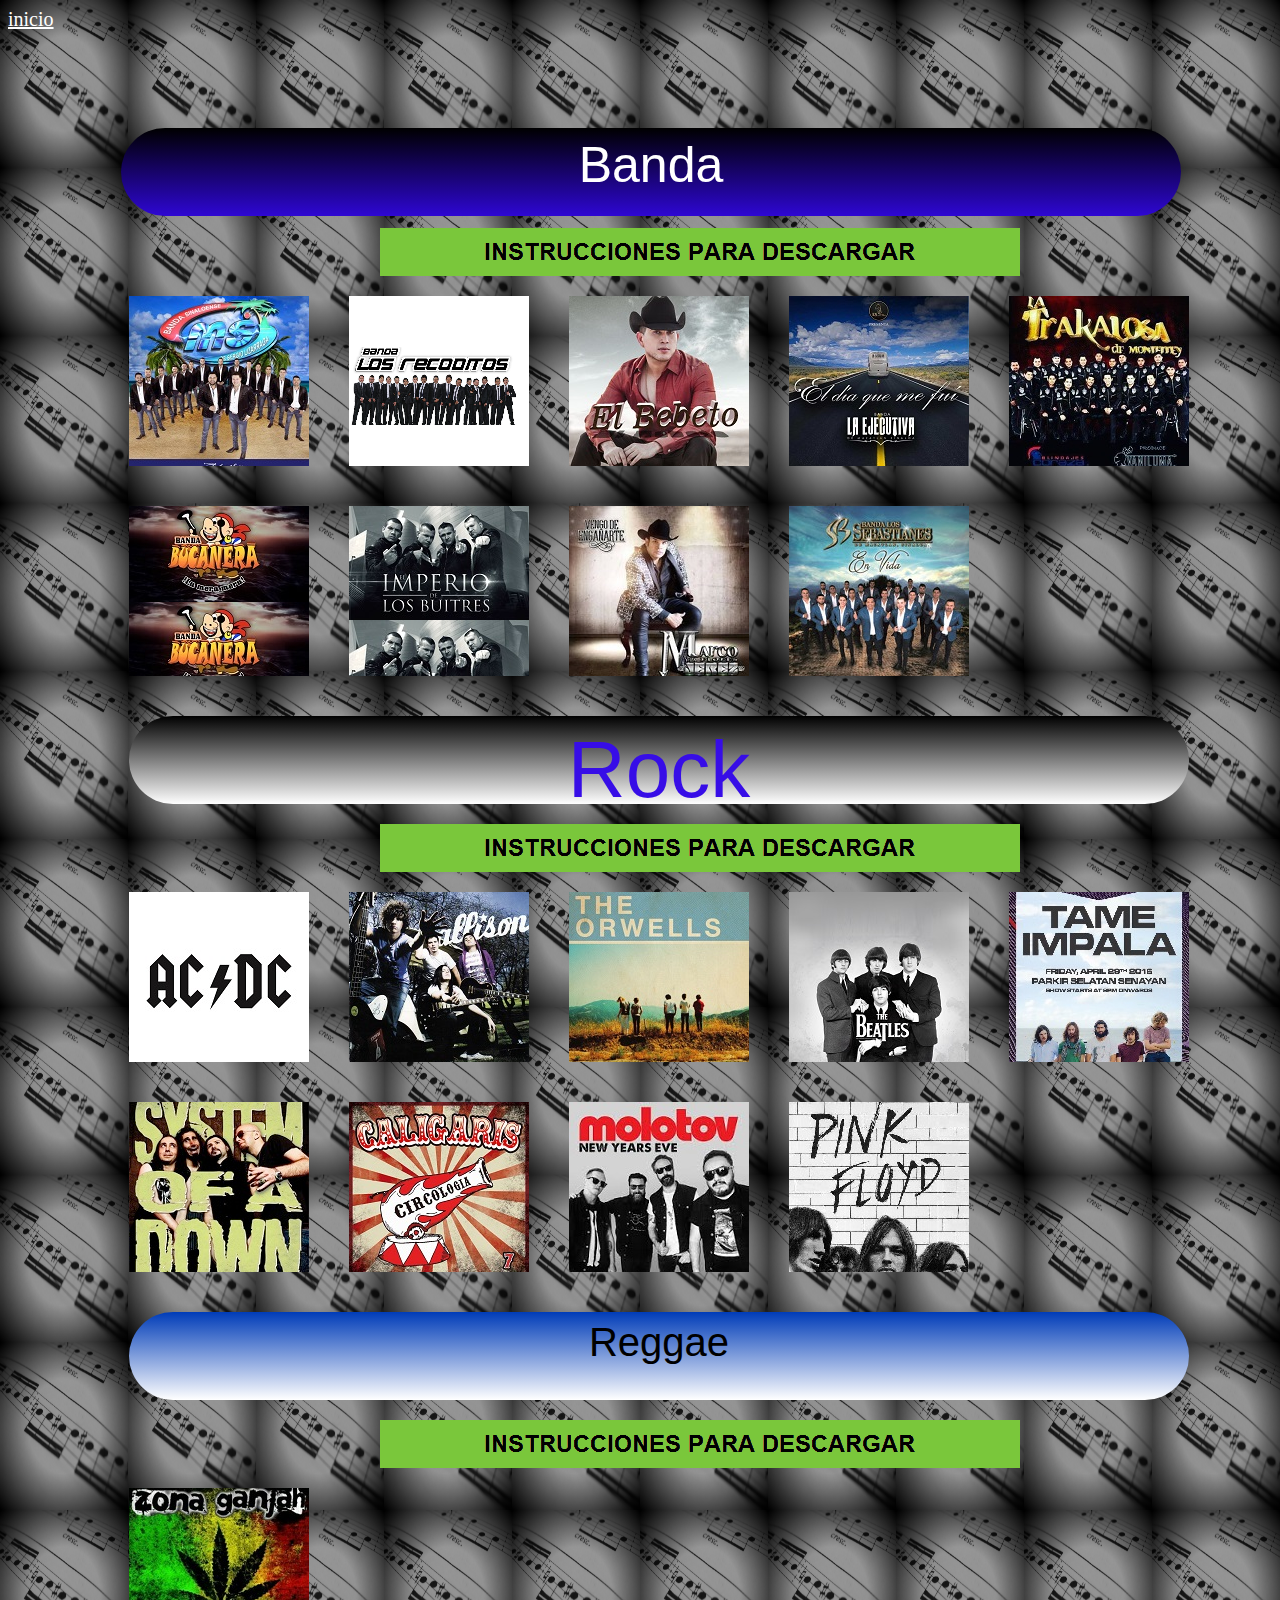
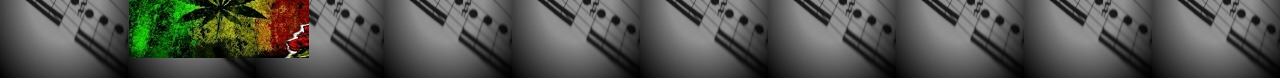
<file: index.html>
<html>
    <head> <title>Musica</title>
        <style type="text/css">
 
      </style>

     <a style="font-family:Algerian;color:#ffff; font-size:20px;" href="https://hg1n4c.github.io/Bienvenidos-HG1N4C/">inicio</a>


        

<link href="Musica.css" rel="stylesheet" type="text/css">

<link rel="shortcut icon" href="logo.ico" type="image/x-icon"/>

</head>
    </head>

    
<div id="contenedor">
<br><br><br>
<iframe src="https://www.facebook.com/plugins/like.php?href=https%3A%2F%2Fwww.facebook.com%2FHg1n4c-2374542509447640%2F%3Fmodal%3Dadmin_todo_tour&width=189&layout=button_count&action=like&size=large&show_faces=true&share=true&height=46&appId" width="189" height="46" style="border:none;overflow:hidden" scrolling="no" frameborder="0" allowTransparency="true" allow="encrypted-media"></iframe>



<br>

    <!-- botones del menu  -->
    <header id="cabecera">
    </header>
    <!-- Menu -->
    <nav id="menu">

        <ul>
<li><a> 

            <div id="icono12">Banda</div>
            </a></li> <CENTER><img src="shink.gif"></CENTER>







<!-------------banda ms ---------------------------->
<li><a href="http://twiriock.com/3oI">
            <div id="icono1"></div>
                    </a></li>
<!--------------------banda los recoditos-------------->
            <li><a href="http://twiriock.com/3lz">
            <div id="icono2"></div>
            </a></li>

<!---------------------el bebeto------------->

              <li><a href="http://twiriock.com/3p0">
            <div id="icono3"></div>
            </a></li>
<!-----------------------------la ejecutiva ------------------->
    

            <li><a href="http://twiriock.com/1gMI">
                <div id="icono4"></div>
            </a></li>

<!-----------------la trakalosa---------------->

              <li><a href="http://twiriock.com/3q0">
            <div id="icono5"></div>
            </a></li>
            
            <!------------------------------la bucanera------------------->

              <li><a href="http://twiriock.com/3pQ">
            <div id="icono6"></div>

            </a></li>
            
            <!_-------------------------------------los buitgres------------>

              <li><a href="http://twiriock.com/3qd">
            <div id="icono7"></div>
            </a></li>

<!----------------------------------marco flores------------------------>

              <li><a href="http://twiriock.com/3rI">
                    <div id="icono8"></div>
            </a></li>
            
<!----------------------------------lod sebastianes ------------------->            

              <li><a href="http://twiriock.com/1m6k"> 
            <div id="icono9"></div>
            </a></li>


            






             <li><a> 
            <div id="icono10">Rock</div>
            </a></li><CENTER><img src="shink.gif"></CENTER>






            
              <!--------------------acdc------------------>

            <li><a href="http://twiriock.com/3hW"> 
            <div id="icono11"></div>
            </a></li>
<!--------------------------------allison------------------------>

            <li><a href="http://twiriock.com/3kl"> 
            <div id="icono13"></div>
            </a></li>
            
<!-----------------the orwells-------------->            

            <li><a href="http://twiriock.com/1dQ4"> 
            <div id="icono14"></div>
            </a></li>
            
    <!----------------------------the bitles------------->        


            <li><a href="http://twiriock.com/1dPQ"> 
            <div id="icono15"></div>
            </a></li>
<!---------------------tami inpala---------------->

            <li><a href="http://twiriock.com/1dz6"> 
            <div id="icono16"></div>
            </a></li>
<!-----------------------------system of dow------------------>

            <li><a href="http://twiriock.com/1dOk"> 
            <div id="icono17"></div>
            </a></li>

<!------------------------caligaris-------------->

            <li><a href="http://twiriock.com/1dLj"> 
            <div id="icono18"></div>
            </a></li>

<!------------------------Molotov-------------->

            <li><a href="http://twiriock.com/1dNt"> 
            <div id="icono19"></div>
            </a></li>
            
<!------------------Pink floyd------>    

<li><a href="http://twiriock.com/3rn"> 
            <div id="icono20"></div>
            </a></li>




            <li><a href=""> 
            <div id="icono21">Reggae</div>
            </a></li><CENTER><img src="shink.gif"></CENTER>
           
           <!------------------------Zona ghanja-------------->
              <li><a href="http://twiriock.com/1dQv"> 
            <div id="icono22"></div>
            </a></li>
            <br><br>


                 
        </ul>
    </nav>
    <!-- Piepagina -->
    <footer id="piepagina">
        
        
    </footer>
    
</div>

</body>
</html>
</file>
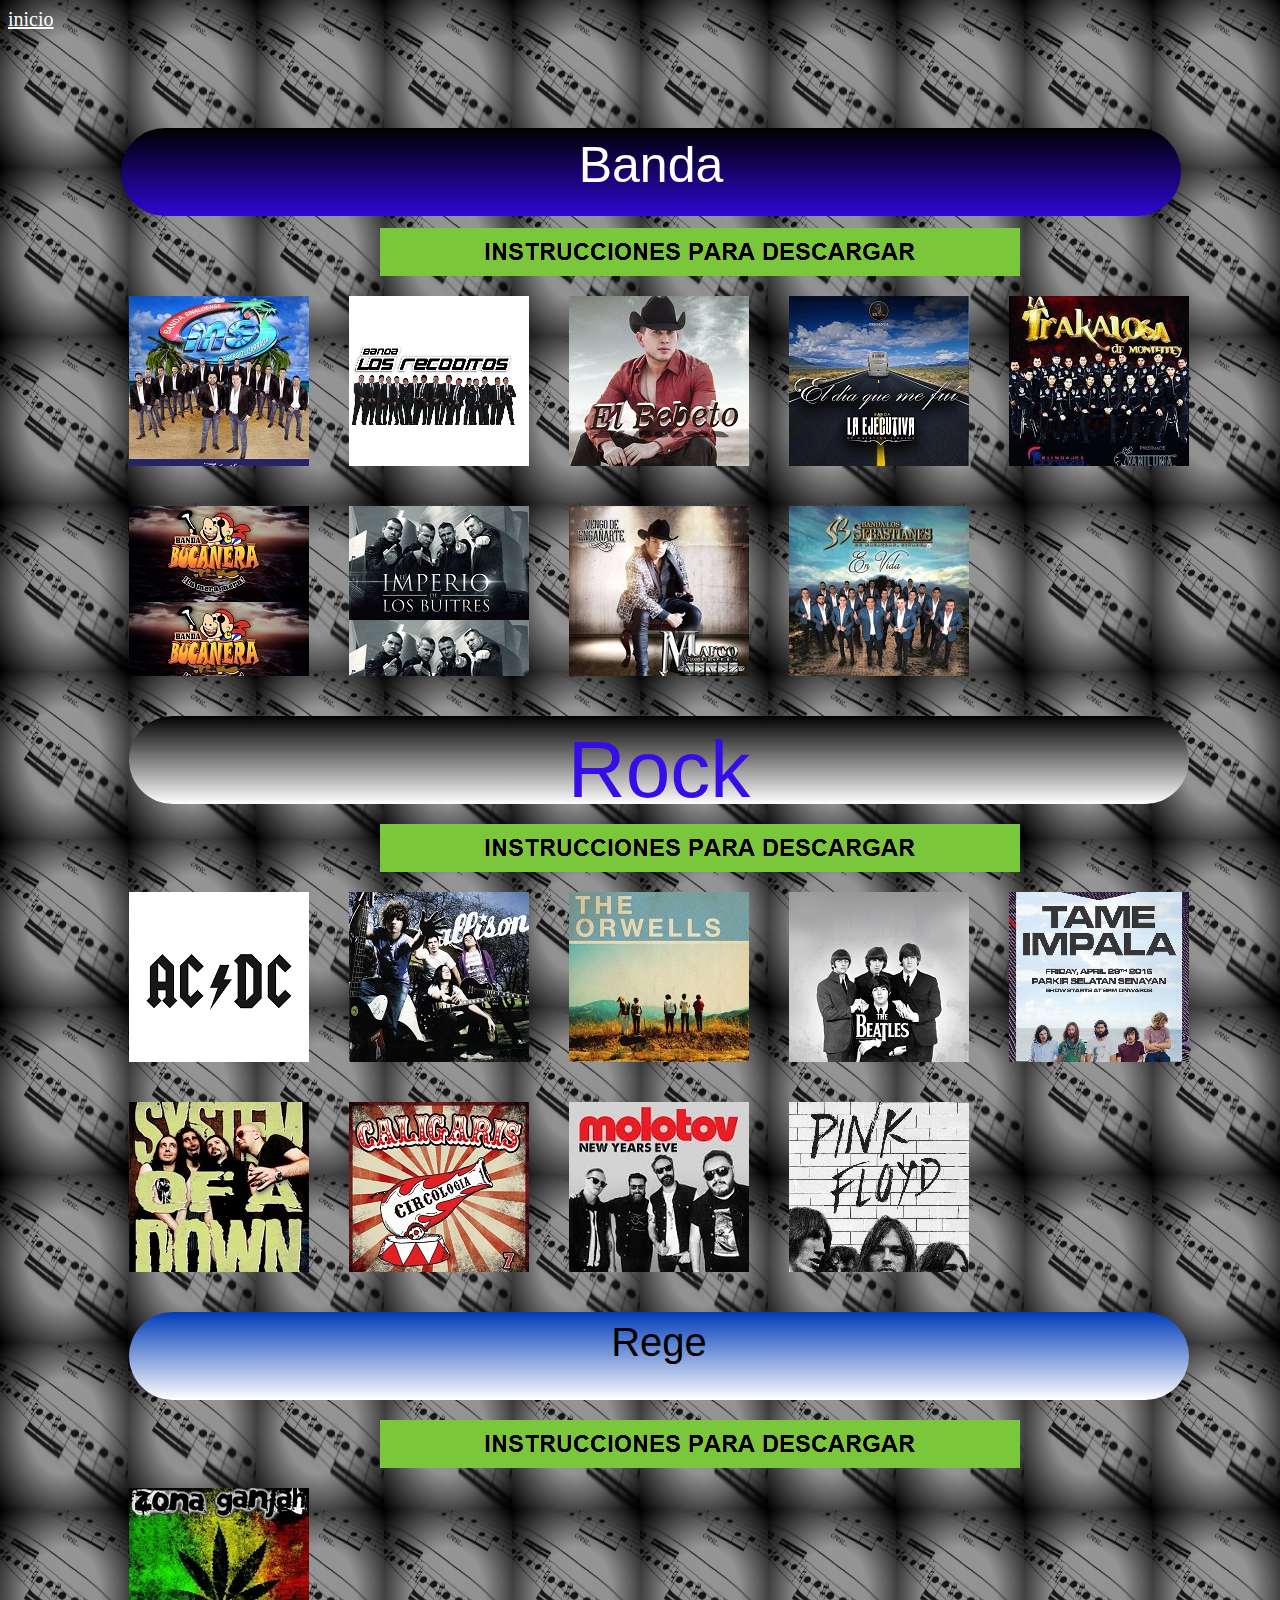
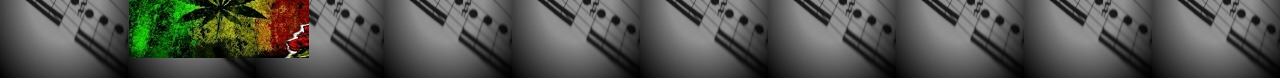
<file: Musica.HTML>
<html>
    <head> <title>Musica</title>
        <style type="text/css">
 
      </style>

     <a style="font-family:Algerian;color:#ffff; font-size:20px;" href="https://descargashg1n4c.000webhostapp.com/">inicio</a>


        

<link href="Musica.css" rel="stylesheet" type="text/css">

<link rel="shortcut icon" href="logo.ico" type="image/x-icon"/>

</head>
    </head>

    
<div id="contenedor">
<br><br><br>
<iframe src="https://www.facebook.com/plugins/like.php?href=https%3A%2F%2Fwww.facebook.com%2FHg1n4c-2374542509447640%2F%3Fmodal%3Dadmin_todo_tour&width=189&layout=button_count&action=like&size=large&show_faces=true&share=true&height=46&appId" width="189" height="46" style="border:none;overflow:hidden" scrolling="no" frameborder="0" allowTransparency="true" allow="encrypted-media"></iframe>



<br>

    <!-- botones del menu  -->
    <header id="cabecera">
    </header>
    <!-- Menu -->
    <nav id="menu">

        <ul>
<li><a> 

            <div id="icono12">Banda</div>
            </a></li> <CENTER><img src="shink.gif"></CENTER>
<!-------------banda ms ---------------------------->
<li><a href="http://streamvoyage.com/5YhE">
            <div id="icono1"></div>
                    </a></li>
<!--------------------banda el recodo-------------->
            <li><a href="http://infopade.com/4sEV">
            <div id="icono2"></div>
            </a></li>

<!---------------------el bebeto------------->

              <li><a href="http://infopade.com/4sEV">
            <div id="icono3"></div>
            </a></li>
<!-----------------------------la ejecutiva ------------------->
    

            <li><a href="http://infopade.com/4sG0">
                <div id="icono4"></div>
            </a></li>

<!-----------------la trakalosa---------------->

              <li><a href="https://www.youtube.com/watch?v=VMqEWtTM0AQ">
            <div id="icono5"></div>
            </a></li>
            
            <!------------------------------la bucanera------------------->

              <li><a href="https://www.youtube.com/watch?v=VMqEWtTM0AQ">
            <div id="icono6"></div>

            </a></li>
            
            <!_-------------------------------------los buitgres------------>

              <li><a href="https://www.youtube.com/watch?v=VMqEWtTM0AQ">
            <div id="icono7"></div>
            </a></li>

<!----------------------------------marco flores------------------------>

              <li><a href="http://streamvoyage.com/5aTy">
                    <div id="icono8"></div>
            </a></li>
            
<!----------------------------------lod sebastianes ------------------->            

              <li><a href="https://www.youtube.com/watch?v=VMqEWtTM0AQ"> 
            <div id="icono9"></div>
            </a></li>


             <li><a> 
            <div id="icono10">Rock</div>
            </a></li><CENTER><img src="shink.gif"></CENTER>
            
              <!--------------------acdc------------------>

            <li><a href="http://infopade.com/4t2e"> 
            <div id="icono11"></div>
            </a></li>
<!--------------------------------allison------------------------>

            <li><a href="http://infopade.com/4t3r"> 
            <div id="icono13"></div>
            </a></li>
            
<!-----------------the orwells-------------->            

            <li><a href=""> 
            <div id="icono14"></div>
            </a></li>
            
    <!----------------------------the bitles------------->        


            <li><a href=""> 
            <div id="icono15"></div>
            </a></li>
<!---------------------tami inpala---------------->

            <li><a href="http://infopade.com/4t5w"> 
            <div id="icono16"></div>
            </a></li>
<!-----------------------------system of dow------------------>

            <li><a href=""> 
            <div id="icono17"></div>
            </a></li>

<!------------------------caligaris-------------->

            <li><a href=""> 
            <div id="icono18"></div>
            </a></li>

<!------------------------Molotov-------------->

            <li><a href="http://infopade.com/4t7I"> 
            <div id="icono19"></div>
            </a></li>
            
<!------------------Pink floyd------>    

<li><a href="http://infopade.com/4tAN"> 
            <div id="icono20"></div>
            </a></li>




            <li><a href=""> 
            <div id="icono21">Rege</div>
            </a></li><CENTER><img src="shink.gif"></CENTER>
           
           <!------------------------Zona ghanja-------------->
              <li><a href="http://infopade.com/4ss5"> 
            <div id="icono22"></div>
            </a></li>
            <br><br>


                 
        </ul>
    </nav>
    <!-- Piepagina -->
    <footer id="piepagina">
        
        
    </footer>
    
</div>

</body>
</html>
</file>
<file: Musica.css>
.limpiar{
	clear:both;
}
body{

  background-image:url(ABB.jpg);

  -webkit-background-size: 100% 100%;           /* Safari 3.0 */
      -moz-background-size: 100% 100%;           /* Gecko 1.9.2 (Firefox 3.6) */
           -o-background-size: 100% 100%;           /* Opera 9.5 */
               background-size: 10% 10%;           /* Gecko 2.0 (Firefox 4.0) and other CSS3-compliant browsers */
 }
p{
	font-family:Arial, Helvetica, sans-serif;
	font-size:12px;
	color:#000;
	margin:6px;
}
h1{
	font-family:Arial, Helvetica, sans-serif;
	font-size:18px;
	color:#000;
	margin:6px;
}
.textopie{
	color:#FFF;
	text-align:center;
}
a.enlacecpw{
	color:#FEFEFE;
	text-decoration:none;
}
.titulos-internos{
	font-family:"Times New Roman", Times, serif;
	font-size:59px;
	color:#999999;
	border-bottom:9px #00C6F7 solid;
	display:block;
}

/*---- Maquetacion -----*/
#contenedor{
	width:1000px;
	margin:0 auto;
}
#menu{
	height:150px;
	margin-top:135px;
	padding-left:79px;
}
#piepagina{
	height:112px;
	margin-top:15px;
}
/*---- Menu principal -----*/
#menu ul{
	margin:-150;
	padding:-10;
	list-style:none;

	/*-----------------------------Bandas--------------------------*/

}
#menu li a #icono12{
	width:1060px;
	height:80px;
	display:block;
	border-radius:50px;
	float:left;
	font-family:"Autumn", Arial, Helvetica, sans-serif;
	background:linear-gradient(top,#000,#2E07D3);
	background:-moz-linear-gradient(top,#000,#2E07D3);
	background:-o-linear-gradient(top,#000,#2E07D3);
	background:-ms-linear-gradient(top,#000,#2E07D3);
	background:-webkit-linear-gradient(top,#000,#2E07D3);
	font-size:50px;
	color:#FFF;
	text-align:center;
	text-decoration:none;
	margin:12px;
	padding-top:8px;
	position:relative;
	transition:transform 0.20s;
	-moz-transition:-moz-transform 0.20s;
	-ms-transition:-ms-transform 0.20s;
	-o-transition:-o-transform 0.20s;
	-webkit-transition:-webkit-transform 0.20s;
	}
#menu li a:hover #icono12{
	transform:scale(1.3,1.3) ;
	-moz-transform:scale(1.3,1.3);
	-o-transform:scale(1.3,1.3);
	-ms-transform:scale(1.3,1.3);
	-webkit-transform:scale(1.3,1.3)rotate(360deg);

/*-------------Banda ms------------*/
}
#menu li a #icono1{ 
	width:180px;
	height:80px;
	display:block;
	background:url(MS.jpg);

	border-radius:0px;
	float:left;
	font-family:"Trebuchet MS", Arial, Helvetica, sans-serif;
	font-size:18px;
	color:#000000;
	text-align:center;
	text-decoration:none;
	margin:20px; 
	padding-top:90px;
	position:relative;
	transition:transform 0.20s;
	-moz-transition:-moz-transform 0.20s;
	-ms-transition:-ms-transform 0.20s;
	-o-transition:-o-transform 0.20s;
	-webkit-transition:-webkit-transform 0.20s;
	}
#menu li a:hover #icono1{
	transform:scale(1.3,1.3) ;
	-moz-transform:scale(1.3,1.3);
	-o-transform:scale(1.3,1.3);
	-ms-transform:scale(1.3,1.3);
	-webkit-transform:scale(1.3,1.3);

	

	/*-----------banda los recoditos----------*/

}
#menu li a #icono2{
	width:180px;
	height:80px;
	display:block;
	background:url(Banda-Los-Recoditos.jpg);

	border-radius:00px;
	float:left;
	font-family:"Trebuchet MS", Arial, Helvetica, sans-serif;
	font-size:18px;
	color:#000000;
	text-align:center;
	text-decoration:none;
	margin:20px;
	padding-top:90px;
	position:relative;
	transition:transform 0.20s;
	-moz-transition:-moz-transform 0.20s;
	-ms-transition:-ms-transform 0.20s;
	-o-transition:-o-transform 0.20s;
	-webkit-transition:-webkit-transform 0.20s;
	}
#menu li a:hover #icono2{transform:scale(1.3,1.3) ;
	-moz-transform:scale(1.3,1.3);
	-o-transform:scale(1.3,1.3);
	-ms-transform:scale(1.3,1.3);
	-webkit-transform:scale(1.3,1.3);

/*-----------------El bebeto---------*/
}
#menu li a #icono3{
	width:180px;
	height:80px;
	display:block;
	background:url(07bebetoG.jpg);

	border-radius:00px;
	float:left;
	font-family:"Trebuchet MS", Arial, Helvetica, sans-serif;
	font-size:18px;
	color:#000000;
	text-align:center;
	text-decoration:none;
	margin:20px;
	padding-top:90px;
	position:relative;
	transition:transform 0.20s;
	-moz-transition:-moz-transform 0.20s;
	-ms-transition:-ms-transform 0.20s;
	-o-transition:-o-transform 0.20s;
	-webkit-transition:-webkit-transform 0.20s;
	}
#menu li a:hover #icono3{
	transform:scale(1.3,1.3) ;
	-moz-transform:scale(1.3,1.3);
	-o-transform:scale(1.3,1.3);
	-ms-transform:scale(1.3,1.3);
	-webkit-transform:scale(1.3,1.3);
/*-----------------------La ejecutiva---------------*/

}
#menu li a #icono4{
	width:180px;
	height:80px;
	display:block;
	background:url(Ejecutiva.jpg);

	border-radius:00px;
	float:left;
	font-family:"Trebuchet MS", Arial, Helvetica, sans-serif;
	font-size:18px;
	color:#000000;
	text-align:center;
	text-decoration:none;	
	margin:20px; 
	padding-top:90px;
	position:relative;
	transition:transform 0.20s;
	-moz-transition:-moz-transform 0.20s;
	-ms-transition:-ms-transform 0.20s;
	-o-transition:-o-transform 0.20s;
	-webkit-transition:-webkit-transform 0.20s;
	}
#menu li a:hover #icono4{
	transform:scale(1.3,1.3) ;
	-moz-transform:scale(1.3,1.3);
	-o-transform:scale(1.3,1.3);
	-ms-transform:scale(1.3,1.3);
	-webkit-transform:scale(1.3,1.3);


	/*-------------------La trakalosa----------------*/

}
#menu li a #icono5{
	width:180px;
	height:80px;
	display:block;
	background:url(Trakalosa-1.jpg);

	border-radius:00px;
	float:left;
	font-family:"Trebuchet MS", Arial, Helvetica, sans-serif;
	font-size:18px;
	color:#000000;
	text-align:center;
	text-decoration:none;
	margin:20px;
	padding-top:90px;
	position:relative;
	transition:transform 0.20s;
	-moz-transition:-moz-transform 0.20s;
	-ms-transition:-ms-transform 0.20s;
	-o-transition:-o-transform 0.20s;
	-webkit-transition:-webkit-transform 0.20s;
	}
#menu li a:hover #icono5{
	transform:scale(1.3,1.3) ;
	-moz-transform:scale(1.3,1.3);
	-o-transform:scale(1.3,1.3);
	-ms-transform:scale(1.3,1.3);
	-webkit-transform:scale(1.3,1.3);

	/*-----------------------------------------La bucanera ---------------------*/


}
#menu li a #icono6{
	width:180px;
	height:80px;
	display:block;
	background:url(maxresdefault.jpg);

	border-radius:00px;
	float:left;
	font-family:"Trebuchet MS", Arial, Helvetica, sans-serif;
	font-size:18px;
	color:#000000;
	text-align:center;
	text-decoration:none;
	margin:20px;
	padding-top:90px;
	position:relative;
	transition:transform 0.20s;
	-moz-transition:-moz-transform 0.20s;
	-ms-transition:-ms-transform 0.20s;
	-o-transition:-o-transform 0.20s;
	-webkit-transition:-webkit-transform 0.20s;

	}
#menu li a:hover #icono6{
	transform:scale(1.3,1.3) ;
	-moz-transform:scale(1.3,1.3);
	-o-transform:scale(1.3,1.3);
	-ms-transform:scale(1.3,1.3);
	-webkit-transform:scale(1.3,1.3);

/*los buitres*/

}
#menu li a #icono7{
	width:180px;
	height:80px;
	display:block;
	background:url(akr5eqpceaex342.jpg);

	border-radius:00px;
	float:left;
	font-family:"Trebuchet MS", Arial, Helvetica, sans-serif;
	font-size:18px;
	color:#000000;
	text-align:center;
	text-decoration:none;
	margin:20px;
	padding-top:90px;
	position:relative;
	transition:transform 0.20s;
	-moz-transition:-moz-transform 0.20s;
	-ms-transition:-ms-transform 0.20s;
	-o-transition:-o-transform 0.20s;
	-webkit-transition:-webkit-transform 0.20s;
	}
#menu li a:hover #icono7{
	transform:scale(1.3,1.3) ;
	-moz-transform:scale(1.3,1.3);
	-o-transform:scale(1.3,1.3);
	-ms-transform:scale(1.3,1.3);
	-webkit-transform:scale(1.3,1.3);
/*--------------------Marco flores---------*/
}
#menu li a #icono8{
	width:180px;
	height:80px;
	display:block;
	background:url(qwertyui.jpg);

	border-radius:00px;
	float:left;
	font-family:"Trebuchet MS", Arial, Helvetica, sans-serif;
	font-size:18px;
	color:#000000;
	text-align:center;
	text-decoration:none;
	margin:20px;
	padding-top:90px;
	position:relative;
	transition:transform 0.20s;
	-moz-transition:-moz-transform 0.20s;
	-ms-transition:-ms-transform 0.20s;
	-o-transition:-o-transform 0.20s;
	-webkit-transition:-webkit-transform 0.20s;
	}
#menu li a:hover #icono8{
	transform:scale(1.3,1.3) ;
	-moz-transform:scale(1.3,1.3);
	-o-transform:scale(1.3,1.3);
	-ms-transform:scale(1.3,1.3);
	-webkit-transform:scale(1.3,1.3);

/*-----------------------------Los sebastianes--------------------------*/

}
#menu li a #icono9{
	width:180px;
	height:80px;
	display:block;
	background:url(sebastianes.jpg);

	border-radius:0px;
	float:left;
	font-family:"Trebuchet MS", Arial, Helvetica, sans-serif;
	font-size:18px;
	color:#000000;
	text-align:center;
	text-decoration:none;
	margin:20px;
	padding-top:90px;
	position:relative;
	transition:transform 0.20s;
	-moz-transition:-moz-transform 0.20s;
	-ms-transition:-ms-transform 0.20s;
	-o-transition:-o-transform 0.20s;
	-webkit-transition:-webkit-transform 0.20s;
	}
#menu li a:hover #icono9{
	transform:scale(1.3,1.3) ;
	-moz-transform:scale(1.3,1.3);
	-o-transform:scale(1.3,1.3);
	-ms-transform:scale(1.3,1.3);
	-webkit-transform:scale(1.3,1.3);
	
/*-----------------------------Rock--------------------------*/

}
#menu li a #icono10{
	width:1060px;
	height:80px;
	display:block;
	border-radius:50px;
	float:left;
	font-family:"Mesquite Std", Arial, Helvetica, sans-serif;
	background:linear-gradient(top,#116419,#003cb8);
	background:-moz-linear-gradient(top,#116419,#003cb8);
	background:-o-linear-gradient(top,#116419,#003cb8);
	background:-ms-linear-gradient(top,#000,#003cb8);
	background:-webkit-linear-gradient(top,#000,#FFF);
	font-size:80px;
	color:#370DE7;
	text-align:center;
	text-decoration:none;
	margin:20px;
	padding-top:8px;
	position:relative;
	transition:transform 0.20s;
	-moz-transition:-moz-transform 0.20s;
	-ms-transition:-ms-transform 0.20s;
	-o-transition:-o-transform 0.20s;
	-webkit-transition:-webkit-transform 0.20s;
	}
#menu li a:hover #icono10{
	transform:scale(1.3,1.3) ;
	-moz-transform:scale(1.3,1.3);
	-o-transform:scale(1.3,1.3);
	-ms-transform:scale(1.3,1.3);
	-webkit-transform:scale(1.3,1.3)rotate(360deg);


/*-------------------AC/DC------------------------*/
}
#menu li a #icono11{
	width:180px;
	height:80px;
	display:block;
	background:url(1.jpg);

	border-radius:00px;
	float:left;
	font-family:"Trebuchet MS", Arial, Helvetica, sans-serif;
	font-size:18px;
	color:#000000;
	text-align:center;
	text-decoration:none;
	margin:20px;
	padding-top:90px;
	position:relative;
	transition:transform 0.20s;
	-moz-transition:-moz-transform 0.20s;
	-ms-transition:-ms-transform 0.20s;
	-o-transition:-o-transform 0.20s;
	-webkit-transition:-webkit-transform 0.20s;
	}
#menu li a:hover #icono11{
	transform:scale(1.3,1.3) ;
	-moz-transform:scale(1.3,1.3);
	-o-transform:scale(1.3,1.3);
	-ms-transform:scale(1.3,1.3);
	-webkit-transform:scale(1.3,1.3);



	/*-------------------Allison------------------------*/

}
#menu li a #icono13{
	width:180px;
	height:80px;
	display:block;
	background:url(2.jpg);

	border-radius:0px;
	float:left;
	font-family:"Trebuchet MS", Arial, Helvetica, sans-serif;
	font-size:18px;
	color:#000000;
	text-align:center;
	text-decoration:none;
	margin:20px;
	padding-top:90px;
	position:relative;
	transition:transform 0.20s;
	-moz-transition:-moz-transform 0.20s;
	-ms-transition:-ms-transform 0.20s;
	-o-transition:-o-transform 0.20s;
	-webkit-transition:-webkit-transform 0.20s;
	}
#menu li a:hover #icono13{
	transform:scale(1.3,1.3) ;
	-moz-transform:scale(1.3,1.3);
	-o-transform:scale(1.3,1.3);
	-ms-transform:scale(1.3,1.3);
	-webkit-transform:scale(1.3,1.3);


	/*-------------------The Orwells------------------------*/

}
#menu li a #icono14{
	width:180px;
	height:80px;
	display:block;
	background:url(othervoices.jpg);

	border-radius:0px;
	float:left;
	font-family:"Trebuchet MS", Arial, Helvetica, sans-serif;
	font-size:18px;
	color:#000000;
	text-align:center;
	text-decoration:none;
	margin:20px;
	padding-top:90px;
	position:relative;
	transition:transform 0.20s;
	-moz-transition:-moz-transform 0.20s;
	-ms-transition:-ms-transform 0.20s;
	-o-transition:-o-transform 0.20s;
	-webkit-transition:-webkit-transform 0.20s;
	}
#menu li a:hover #icono14{
	transform:scale(1.3,1.3) ;
	-moz-transform:scale(1.3,1.3);
	-o-transform:scale(1.3,1.3);
	-ms-transform:scale(1.3,1.3);
	-webkit-transform:scale(1.3,1.3);


	/*-------------------The Beatles------------------------*/

}
#menu li a #icono15{
	width:180px;
	height:80px;
	display:block;
	background:url(b0c82f625bd0676beb2d4c810fa27309.jpg);

	border-radius:0px;
	float:left;
	font-family:"Trebuchet MS", Arial, Helvetica, sans-serif;
	font-size:18px;
	color:#000000;
	text-align:center;
	text-decoration:none;
	margin:20px;
	padding-top:90px;
	position:relative;
	transition:transform 0.20s;
	-moz-transition:-moz-transform 0.20s;
	-ms-transition:-ms-transform 0.20s;
	-o-transition:-o-transform 0.20s;
	-webkit-transition:-webkit-transform 0.20s;
	}
#menu li a:hover #icono15{
	transform:scale(1.3,1.3) ;
	-moz-transform:scale(1.3,1.3);
	-o-transform:scale(1.3,1.3);
	-ms-transform:scale(1.3,1.3);
	-webkit-transform:scale(1.3,1.3);


	/*-------------------Tame Impala------------------------*/

}
#menu li a #icono16{
	width:180px;
	height:80px;
	display:block;
	background:url(12592683_10153372212480777_6567048342588719659_n.jpg);

	border-radius:0px;
	float:left;
	font-family:"Trebuchet MS", Arial, Helvetica, sans-serif;
	font-size:18px;
	color:#000000;
	text-align:center;
	text-decoration:none;
	margin:20px;
	padding-top:90px;
	position:relative;
	transition:transform 0.20s;
	-moz-transition:-moz-transform 0.20s;
	-ms-transition:-ms-transform 0.20s;
	-o-transition:-o-transform 0.20s;
	-webkit-transition:-webkit-transform 0.20s;
	}
#menu li a:hover #icono16{
	transform:scale(1.3,1.3) ;
	-moz-transform:scale(1.3,1.3);
	-o-transform:scale(1.3,1.3);
	-ms-transform:scale(1.3,1.3);
	-webkit-transform:scale(1.3,1.3);

	/*-------------------System Of A Down------------------------*/

}
#menu li a #icono17{
	width:180px;
	height:80px;
	display:block;
	background:url(system-of-a-down-2011.jpg);

	border-radius:0px;
	float:left;
	font-family:"Trebuchet MS", Arial, Helvetica, sans-serif;
	font-size:18px;
	color:#000000;
	text-align:center;
	text-decoration:none;
	margin:20px;
	padding-top:90px;
	position:relative;
	transition:transform 0.20s;
	-moz-transition:-moz-transform 0.20s;
	-ms-transition:-ms-transform 0.20s;
	-o-transition:-o-transform 0.20s;
	-webkit-transition:-webkit-transform 0.20s;
	}
#menu li a:hover #icono17{
	transform:scale(1.3,1.3) ;
	-moz-transform:scale(1.3,1.3);
	-o-transform:scale(1.3,1.3);
	-ms-transform:scale(1.3,1.3);
	-webkit-transform:scale(1.3,1.3);

/*-------------------- Los caligaris--------------------------*/

}
#menu li a #icono18{
	width:180px;
	height:80px;
	display:block;
	background:url(8468218.jpg);

	border-radius:0px;
	float:left;
	font-family:"Trebuchet MS", Arial, Helvetica, sans-serif;
	font-size:18px;
	color:#000000;
	text-align:center;
	text-decoration:none;
	margin:20px;
	padding-top:90px;
	position:relative;
	transition:transform 0.20s;
	-moz-transition:-moz-transform 0.20s;
	-ms-transition:-ms-transform 0.20s;
	-o-transition:-o-transform 0.20s;
	-webkit-transition:-webkit-transform 0.20s;
	}
#menu li a:hover #icono18{
	transform:scale(1.3,1.3) ;
	-moz-transform:scale(1.3,1.3);
	-o-transform:scale(1.3,1.3);
	-ms-transform:scale(1.3,1.3);
	-webkit-transform:scale(1.3,1.3);
	

	/*-------------------- Molotov--------------------------*/

}
#menu li a #icono19{
	width:180px;
	height:80px;
	display:block;
	background:url(images.jpg);

	border-radius:0px;
	float:left;
	font-family:"Trebuchet MS", Arial, Helvetica, sans-serif;
	font-size:18px;
	color:#000000;
	text-align:center;
	text-decoration:none;
	margin:20px;
	padding-top:90px;
	position:relative;
	transition:transform 0.20s;
	-moz-transition:-moz-transform 0.20s;
	-ms-transition:-ms-transform 0.20s;
	-o-transition:-o-transform 0.20s;
	-webkit-transition:-webkit-transform 0.20s;
	}
#menu li a:hover #icono19{
	transform:scale(1.3,1.3) ;
	-moz-transform:scale(1.3,1.3);
	-o-transform:scale(1.3,1.3);
	-ms-transform:scale(1.3,1.3);
	-webkit-transform:scale(1.3,1.3);


	/*----------pink floyd------------------*/

	}
#menu li a #icono20{
	width:180px;
	height:80px;
	display:block;
	background:url(banda-medium.jpg);

	border-radius:0px;
	float:left;
	font-family:"Trebuchet MS", Arial, Helvetica, sans-serif;
	font-size:18px;
	color:#000000;
	text-align:center;
	text-decoration:none;
	margin:20px;
	padding-top:90px;
	position:relative;
	transition:transform 0.20s;
	-moz-transition:-moz-transform 0.20s;
	-ms-transition:-ms-transform 0.20s;
	-o-transition:-o-transform 0.20s;
	-webkit-transition:-webkit-transform 0.20s;
	}
#menu li a:hover #icono20{
	transform:scale(1.3,1.3) ;
	-moz-transform:scale(1.3,1.3);
	-o-transform:scale(1.3,1.3);
	-ms-transform:scale(1.3,1.3);
	-webkit-transform:scale(1.3,1.3);


	

/*-----------------------------Rege-------------------------*/

}
#menu li a #icono21{
	width:1060px;
	height:80px;
	display:block;
	border-radius:50px;
	float:left;
	font-family:"Dayton", Arial, Helvetica, sans-serif;
	background:linear-gradient(top,#003cb8,#FFF);
	background:-moz-linear-gradient(top,#003cb8,#FFF);
	background:-o-linear-gradient(top,#003cb8,#FFF);
	background:-ms-linear-gradient(top,#003cb8,#FFF);
	background:-webkit-linear-gradient(top,#003cb8,#FFF);
	font-size:40px;
	color:#000;
	text-align:center;
	text-decoration:none;
	margin:20px;
	padding-top:8px;
	position:relative;
	transition:transform 0.20s;
	-moz-transition:-moz-transform 0.20s;
	-ms-transition:-ms-transform 0.20s;
	-o-transition:-o-transform 0.20s;
	-webkit-transition:-webkit-transform 0.20s;
	}
#menu li a:hover #icono21{
	transform:scale(1.3,1.3) ;
	-moz-transform:scale(1.3,1.3);
	-o-transform:scale(1.3,1.3);
	-ms-transform:scale(1.3,1.3);
	-webkit-transform:scale(1.3,1.3)rotate(360deg);

/*--------------------Zona Ganjah--------------------------*/

}
#menu li a #icono22{
	width:180px;
	height:80px;
	display:block;
	background:url(7dBvY8hX_400x400.jpg);

	border-radius:0px;
	float:left;
	font-family:"Trebuchet MS", Arial, Helvetica, sans-serif;
	font-size:18px;
	color:#000000;
	text-align:center;
	text-decoration:none;
	margin:20px;
	padding-top:90px;
	position:relative;
	transition:transform 0.20s;
	-moz-transition:-moz-transform 0.20s;
	-ms-transition:-ms-transform 0.20s;
	-o-transition:-o-transform 0.20s;
	-webkit-transition:-webkit-transform 0.20s;
	}
#menu li a:hover #icono22{
	transform:scale(1.3,1.3) ;
	-moz-transform:scale(1.3,1.3);
	-o-transform:scale(1.3,1.3);
	-ms-transform:scale(1.3,1.3);
	-webkit-transform:scale(1.3,1.3);
</file>
